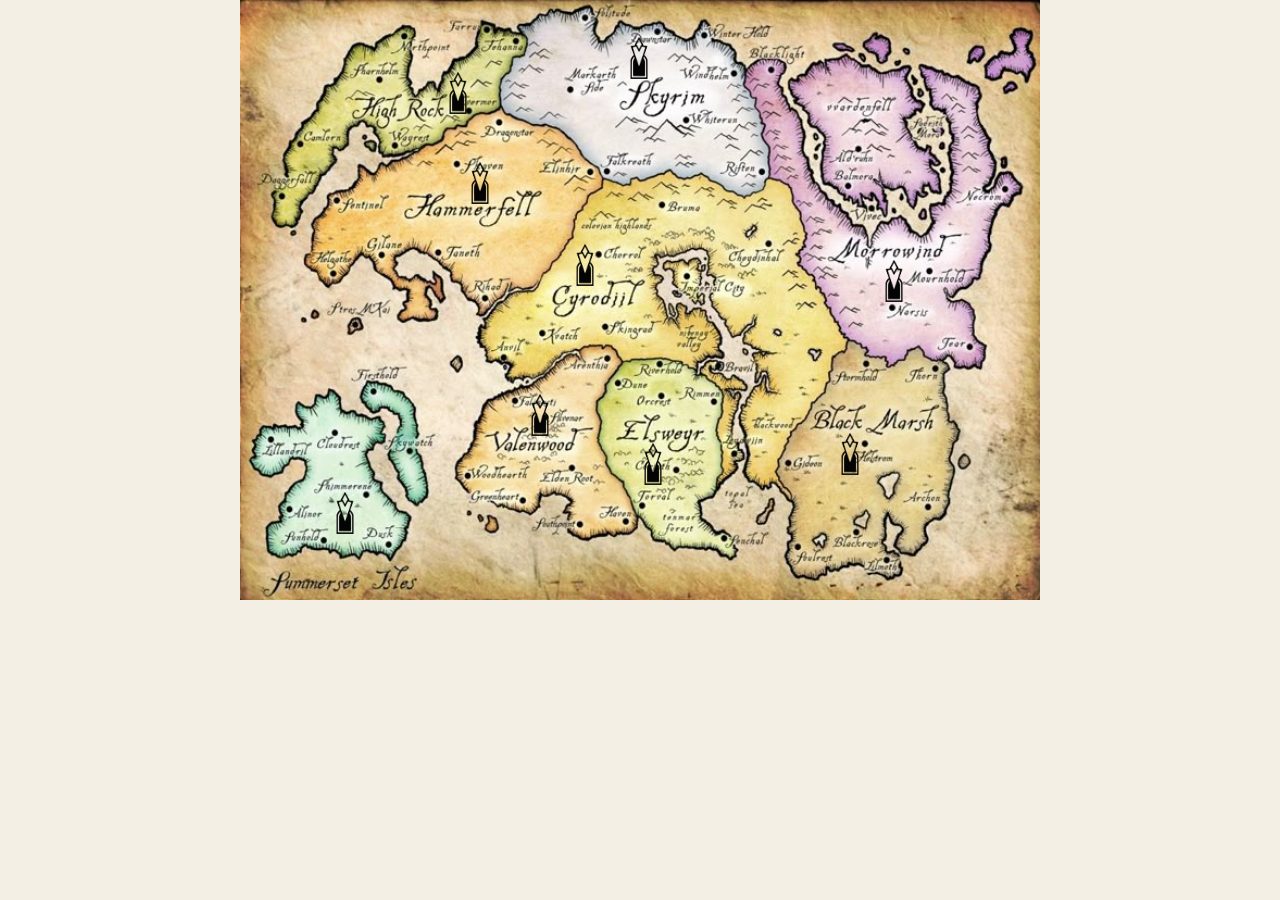
<file: index.html>
<!DOCTYPE html>

<html lang="en">

<head>

    <meta charset="UTF-8">
    <title>Tamriel Interactive Map</title>
    <link rel="stylesheet" href="style.css">

</head>

<body>

    <div class="map-container">
        <img src="images/tamriel.jpg" alt="Tamriel Map" id="map">

        <!-- Clickable regions -->
        <div class="marker"
            style="top: 286px; left: 345px;"
            data-name="Cyrodiil"
            data-info="The Imperial heartland and political center of Tamriel.">
            <img src="images/quest-marker.png" alt="Cyrodiil marker">
        </div>

        <div class="marker"
            style="top: 79px; left: 399px;"
            data-name="Skyrim"
            data-info="A cold northern province of mountains, mead halls, and ancient Nordic tradition.">
            <img src="images/quest-marker.png" alt="Skyrim marker">
        </div>

        <div class="marker"
            style="top: 436px; left: 300px;"
            data-name="Valenwood"
            data-info="The forest homeland of the Bosmer, shaped by the Green Pact.">
            <img src="images/quest-marker.png" alt="Valenwood marker">
        </div>

        <div class="marker"
            style="top: 204px; left: 240px;"
            data-name="Hammerfell"
            data-info="The desert homeland of the Redguards, known for warriors and vast arid landscapes.">
            <img src="images/quest-marker.png" alt="Hammerfell marker">
        </div>

        <div class="marker"
            style="top: 475px; left: 610px;"
            data-name="Black Marsh"
            data-info="A vast swampy region and homeland of the Argonians.">
            <img src="images/quest-marker.png" alt="Black Marsh marker">
        </div>

        <div class="marker"
            style="top: 485px; left: 413px;"
            data-name="Elsweyr"
            data-info="The homeland of the Khajiit, a land of deserts, grasslands, and moon-touched culture.">
            <img src="images/quest-marker.png" alt="Elsweyr marker">
        </div>

        <div class="marker"
            style="top: 114px; left: 218px;"
            data-name="High Rock"
            data-info="A province of Breton kingdoms, court intrigue, and magical scholarship.">
            <img src="images/quest-marker.png" alt="High Rock marker">
        </div>

        <div class="marker"
            style="top: 302px; left: 654px;"
            data-name="Morrowind"
            data-info="The homeland of the Dunmer, marked by volcanic terrain and ancient Great Houses.">
            <img src="images/quest-marker.png" alt="Morrowind marker">
        </div>

        <div class="marker"
            style="top: 534px; left: 105px;"
            data-name="Summerset Isles"
            data-info="The ancient island homeland of the Altmer, steeped in magic and tradition.">
            <img src="images/quest-marker.png" alt="Summerset Isles marker">
        </div>
    </div>

    <div id="tooltip" class="hidden">
        <h2 id="tooltip-title"></h2>
        <p id="tooltip-text"></p>
    </div>
    <script src="script.js"></script>

</body>

</html>
</file>
<file: style.css>
body {
    margin: 0;
    font-family: Arial, sans-serif;
    text-align: center;
    background: #f4efe4;
}

.map-container {
    position: relative;
    display: inline-block;
}

#map {
    width: 800px;
    height: auto;
    display: block;
}

.marker {
    position: absolute;
    width: 37px;
    height: 42px;
    cursor: help;
    transform: translate(-50%, -100%);
}

.marker img {
    width: 100%;
    height: 100%;
    display: block;
    user-select: none;
    pointer-events: none;
}

.marker:hover {
    filter: drop-shadow(0 0 4px rgba(255, 248, 231, 0.9));
}

#tooltip {
    position: fixed;
    background: #fff8e7;
    padding: 16px;
    border: 2px solid #5a4632;
    box-shadow: 0 0 12px rgba(0, 0, 0, 0.3);
    width: 300px;
    z-index: 1000;
    text-align: left;
    border-radius: 8px;
    pointer-events: none;
}

#tooltip h2 {
    margin-top: 0;
    margin-bottom: 8px;
    font-size: 20px;
    color: #4a3422;
}

#tooltip p {
    margin: 0;
    color: #2f241a;
    line-height: 1.4;
}

.hidden {
    display: none;
}
</file>
